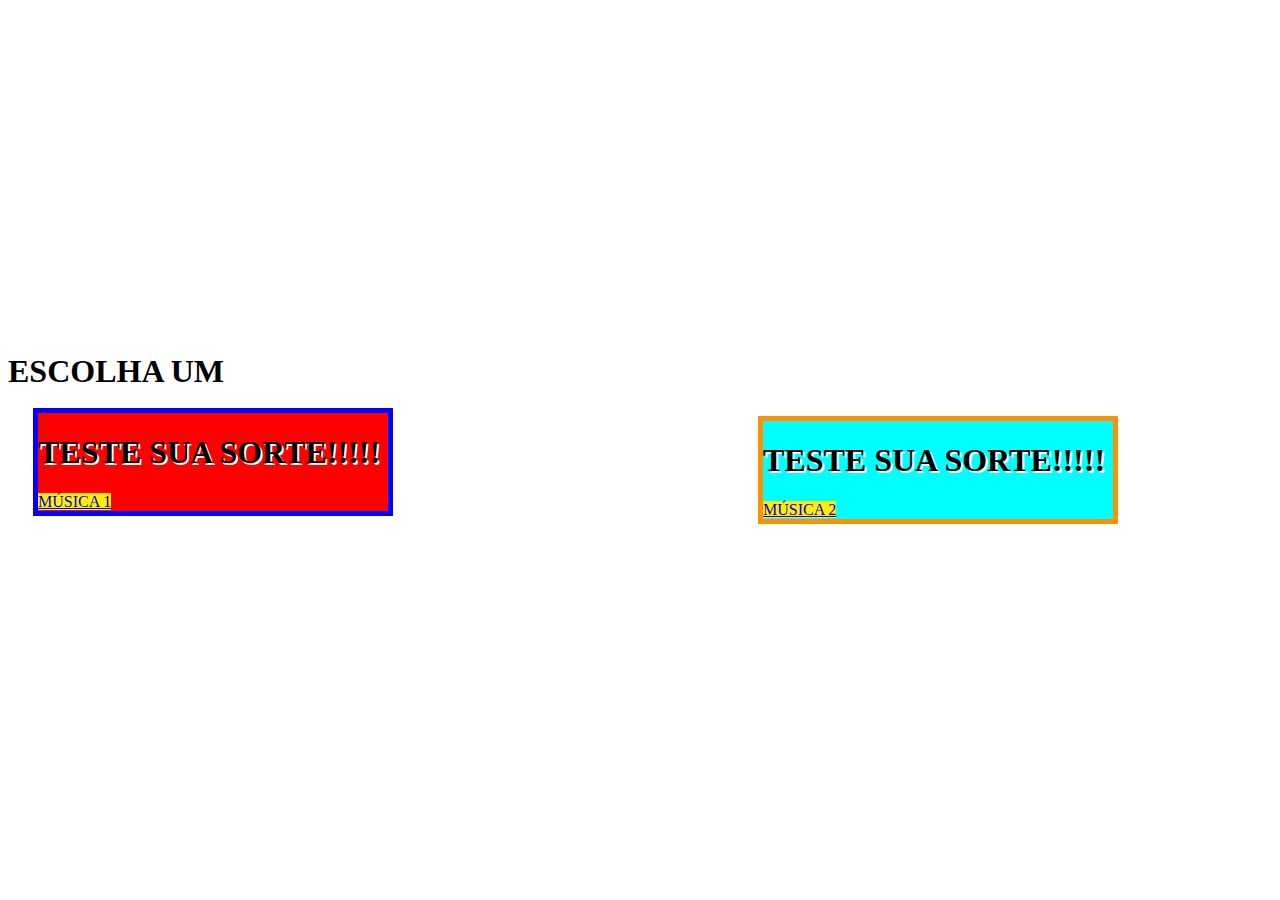
<file: index.html>
<!DOCTYPE html>
<html lang="en">

<head>
    <meta charset="UTF-8">
    <meta http-equiv="X-UA-Compatible" content="IE=edge">
    <meta name="viewport" content="width=device-width, initial-scale=1.0">
    <title>Document</title>
    <link rel="stylesheet" href="css/styile.css">
</head>
<style>

</style>
<body>

    <div id="div1">
        <h1>TESTE SUA SORTE!!!!!</h1>        
        <a href="https://www.youtube.com/watch?v=dQw4w9WgXcQ"  target="_blank">MÚSICA 1</a>
        </div>
            <div id="div4">
                <h1>TESTE SUA SORTE!!!!!</h1>
                <a href="https://www.youtube.com/watch?v=x84m3YyO2oU" target="_blank">MÚSICA 2</a>
            </div>
            <div id="div5">
                <h1>TESTE SUA SORTE!!!!!</h1>
                <a href="https://www.youtube.com/watch?v=HjGp2aJ_EMA" target="_blank">MÚSICA 3</a>
            </div>
    <div id="div6">
        <h1>ESCOLHA UM</h1>
        
    </div>

</body>
</file>
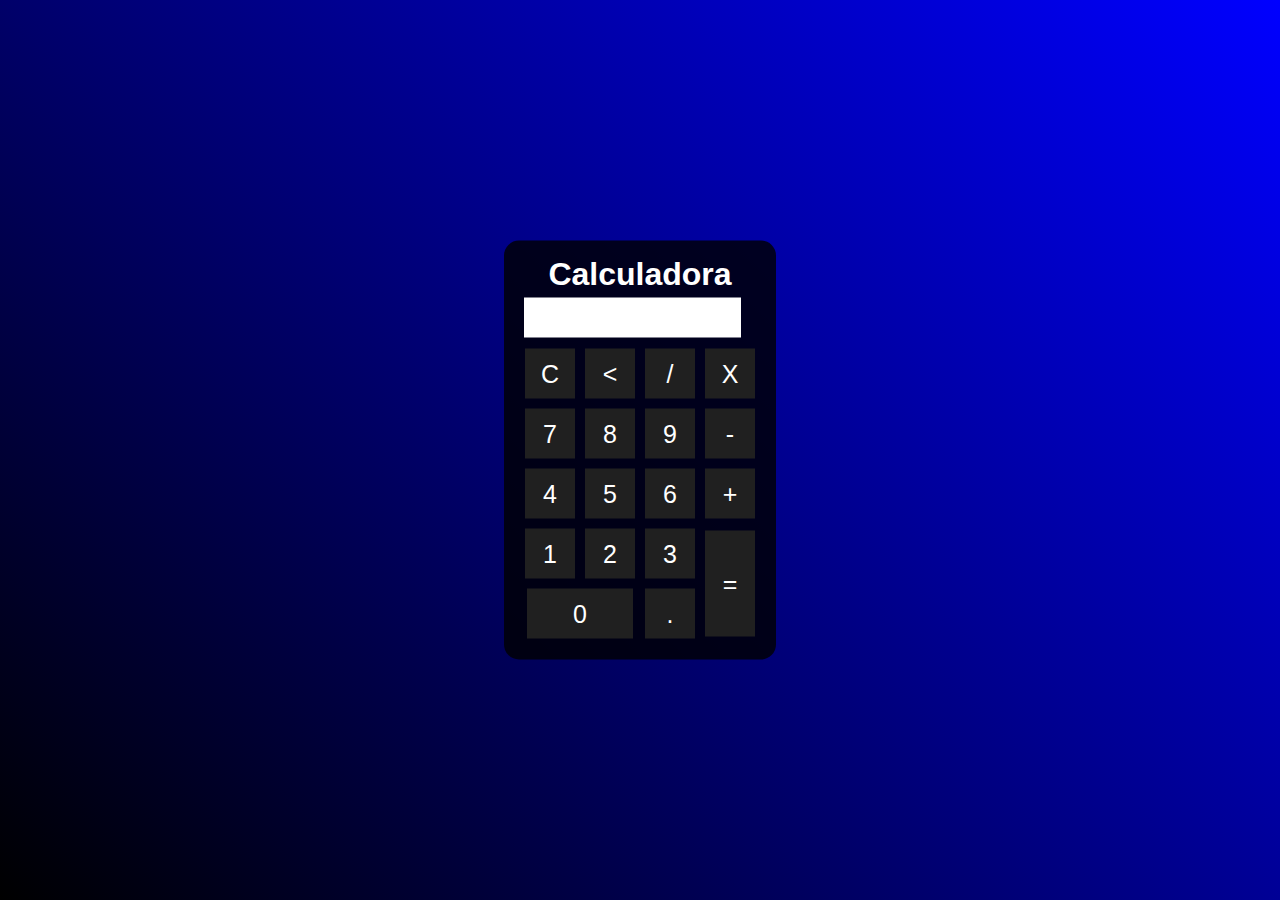
<file: calculadora.html>
<!DOCTYPE html>
<html lang="en">
<head>
    <meta charset="UTF-8">
    <meta http-equiv="X-UA-Compatible" content="IE=edge">
    <meta name="viewport" content="width=device-width, initial-scale=1.0">
    <title>Calculadora</title>
    <style>
        *{
            margin: 0;
            padding: 0;
        }
        .fundo{
            background-image: linear-gradient(45deg, black, blue);
            height: 100vh; 
            color: white;
            font-family: Arial, Helvetica, sans-serif;
            text-align: center;
        }
        .calculadora{
            position: absolute;
            background-color: rgba(0, 0, 0, 0.8);
            top: 50%;
            left: 50%;
            transform: translate(-50%,-50%);
            border-radius: 15px;
            padding: 15px;
        }
        .botao {
            margin: 4px;
            width: 50px;
            height: 50px;
            font-size: 25px;
            cursor: pointer;
            background-color: rgb(32, 32,32);
            border: none;
            color: white;
        }
        .botao:hover{
            background-color: black;
        }
        #resultado {
            background-color: white;
            width: 207px;
            height: 30px;
            margin: 5px;
            font-size: 25px;
            color: black;
            text-align: right;
            padding: 5px;
        }
    </style>
</head>
<body>
    <div class="fundo">
        <div class="calculadora">
            <h1> Calculadora </h1>
            <p id="resultado"></p>
            <table> 
                <tr>
                    <td><button class="botao" onclick="clean()">C</button></td>
                    <td><button class="botao" onclick="back()"><</button></td>
                    <td><button class="botao" onclick="insert('/')">/</button></td>
                    <td><button class="botao" onclick="insert('*')">X</button></td>
                </tr>
                <tr>
                    <td><button class="botao" onclick="insert('7')">7</button></td>
                    <td><button class="botao" onclick="insert('8')">8</button></td>
                    <td><button class="botao" onclick="insert('9')">9</button></td>
                    <td><button class="botao" onclick="insert('-')">-</button></td>
                </tr>
                <tr>
                    <td><button class="botao" onclick="insert('4')">4</button></td>
                    <td><button class="botao" onclick="insert('5')">5</button></td>
                    <td><button class="botao" onclick="insert('6')">6</button></td>
                    <td><button class="botao" onclick="insert('+')">+</button></td>
                </tr>
                <tr>
                    <td><button class="botao" onclick="insert('1')">1</button></td>
                    <td><button class="botao" onclick="insert('2')">2</button></td>
                    <td><button class="botao" onclick="insert('3')">3</button></td>
                    <td rowspan="2"><button class="botao" style="height: 106px" onclick="calcular()">=</button></td>
                </tr>
                <tr>
                    <td colspan="2"><button class="botao" style="width: 106px;" onclick="insert('0')">0</button></td>
                    <td><button class="botao" onclick="insert('.')">.</button></td>
                </tr>
            </table>
    </div>
    <script>
        function insert(num)
        {
            var numero = document.getElementById('resultado').innerHTML;
            document.getElementById('resultado').innerHTML = numero + num;
        }
        function clean()
        {
            document.getElementById('resultado').innerHTML = "";
        }
        function back()
        {
            var resultado = document.getElementById('resultado').innerHTML;
            document.getElementById('resultado').innerHTML = resultado.substring(0, resultado.length -1);
        }
        function calcular()
        {
            var resultado = document.getElementById('resultado').innerHTML;
            if(resultado)
            {
                document.getElementById('resultado').innerHTML = eval(resultado);
            }
            else
            {
                document.getElementById('resultado').innerHTML = "Digite algo"
            }
        }
    </script>

    
</body>
</html>
</file>
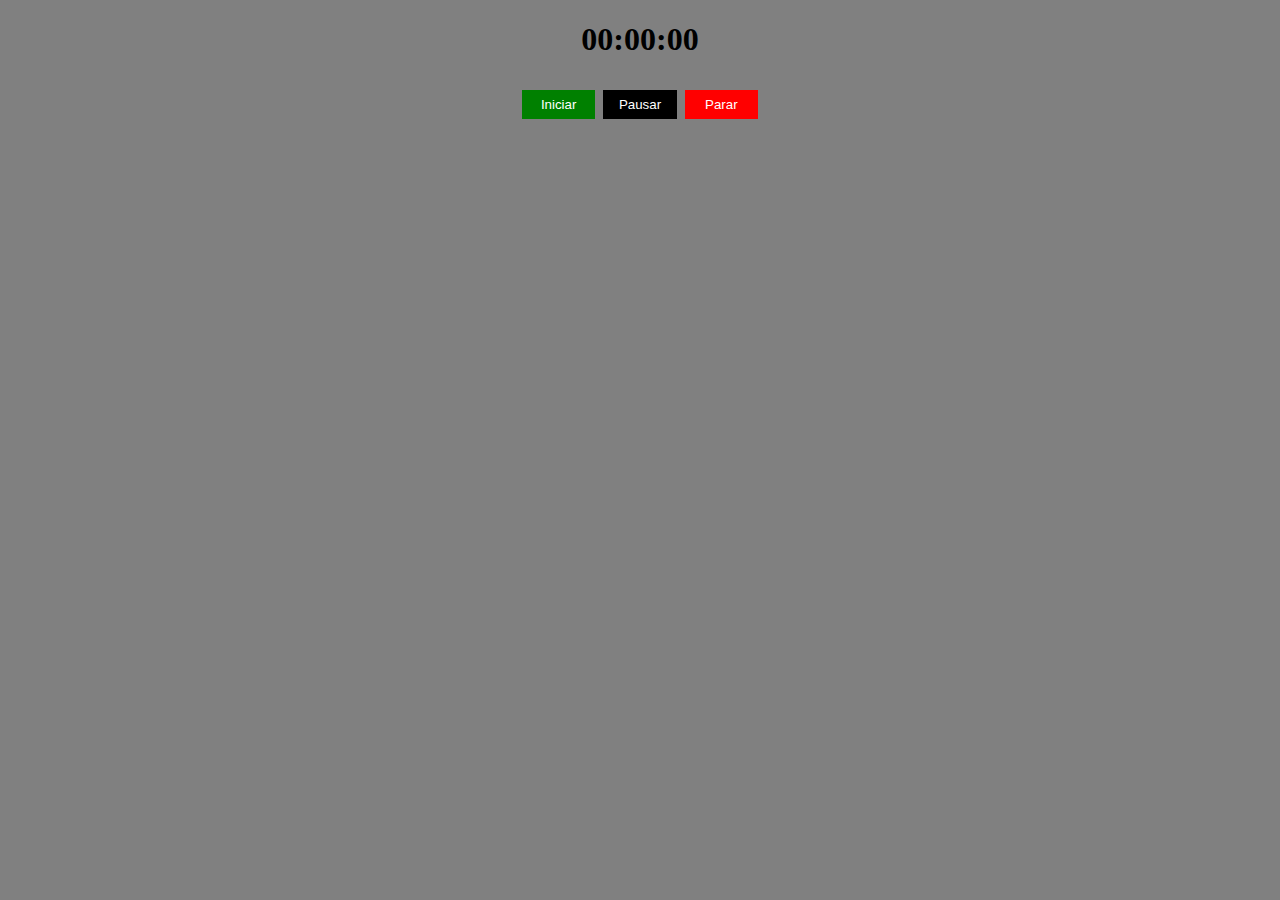
<file: cronometro.html>
<!DOCTYPE html>
<html lang="en">
<head>
    <meta charset="UTF-8">
    <meta http-equiv="X-UA-Compatible" content="IE=edge">
    <meta name="viewport" content="width=device-width, initial-scale=1.0">
    <title>Document</title>
    <link rel="stylesheet" href="cron.css">
</head>
<body>
    <div>
    <h1 id='watch'>00:00:00<h1>
    <button class="start-btn" onclick="start()">Iniciar</button>
    <button class="pause-btn" onclick="pause()">Pausar</button>
    <button class="stop-btn" onclick="stop()">Parar</button>
    </div>
    <script src="cron.js"></script>
</body>
</html>
</file>
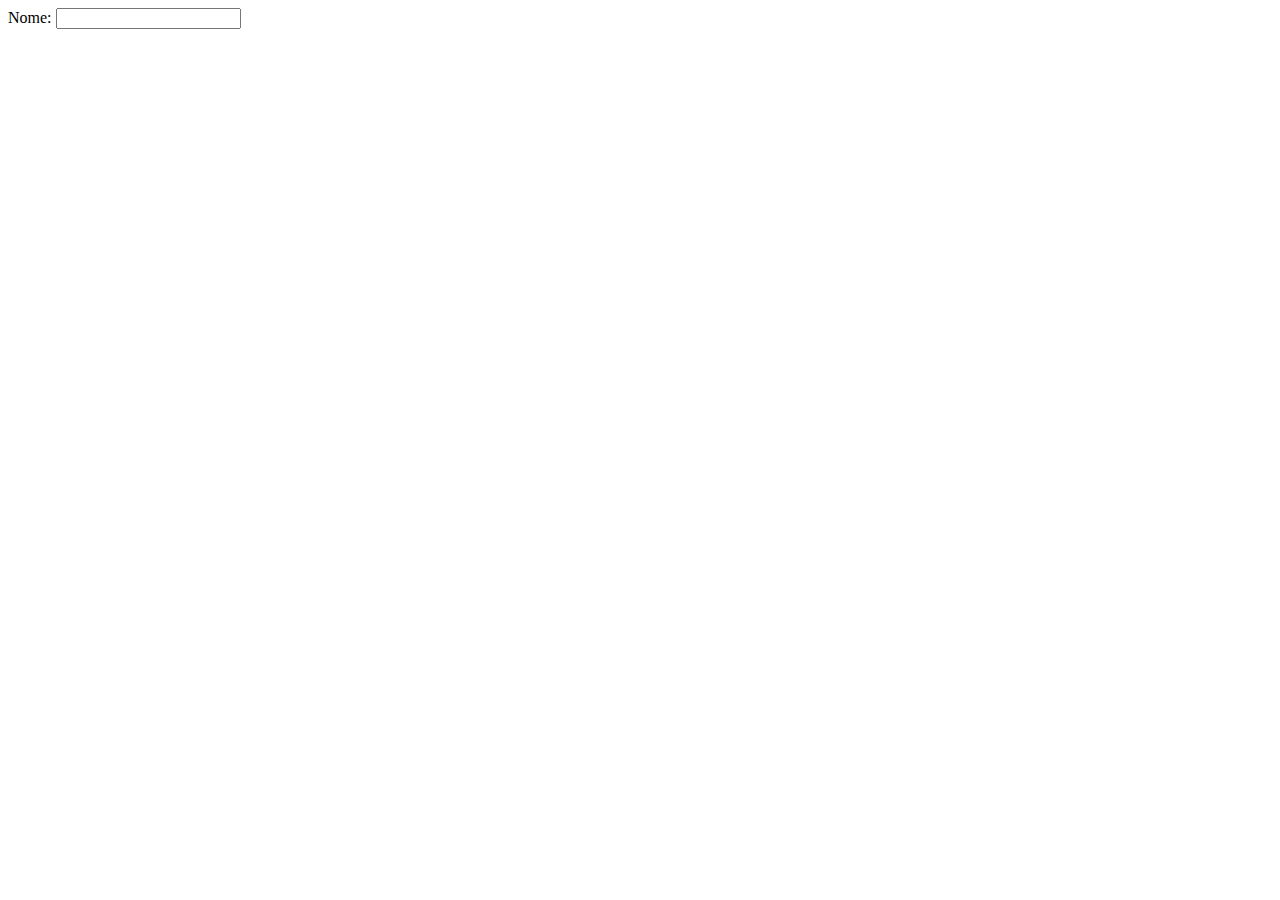
<file: formulario.html>
<!DOCTYPE html>
<html lang="en">

<head>
    <meta charset="UTF-8">
    <meta http-equiv="X-UA-Compatible" content="IE=edge">
    <meta name="viewport" content="width=device-width, initial-scale=1.0">
    <title>Forumulario</title>
</head>
<style>

</style>
<body>

<form name="Formulario" action="" method="post">

 Nome: <input type="texto" name="nome" />




 

</form>


</body>
</file>
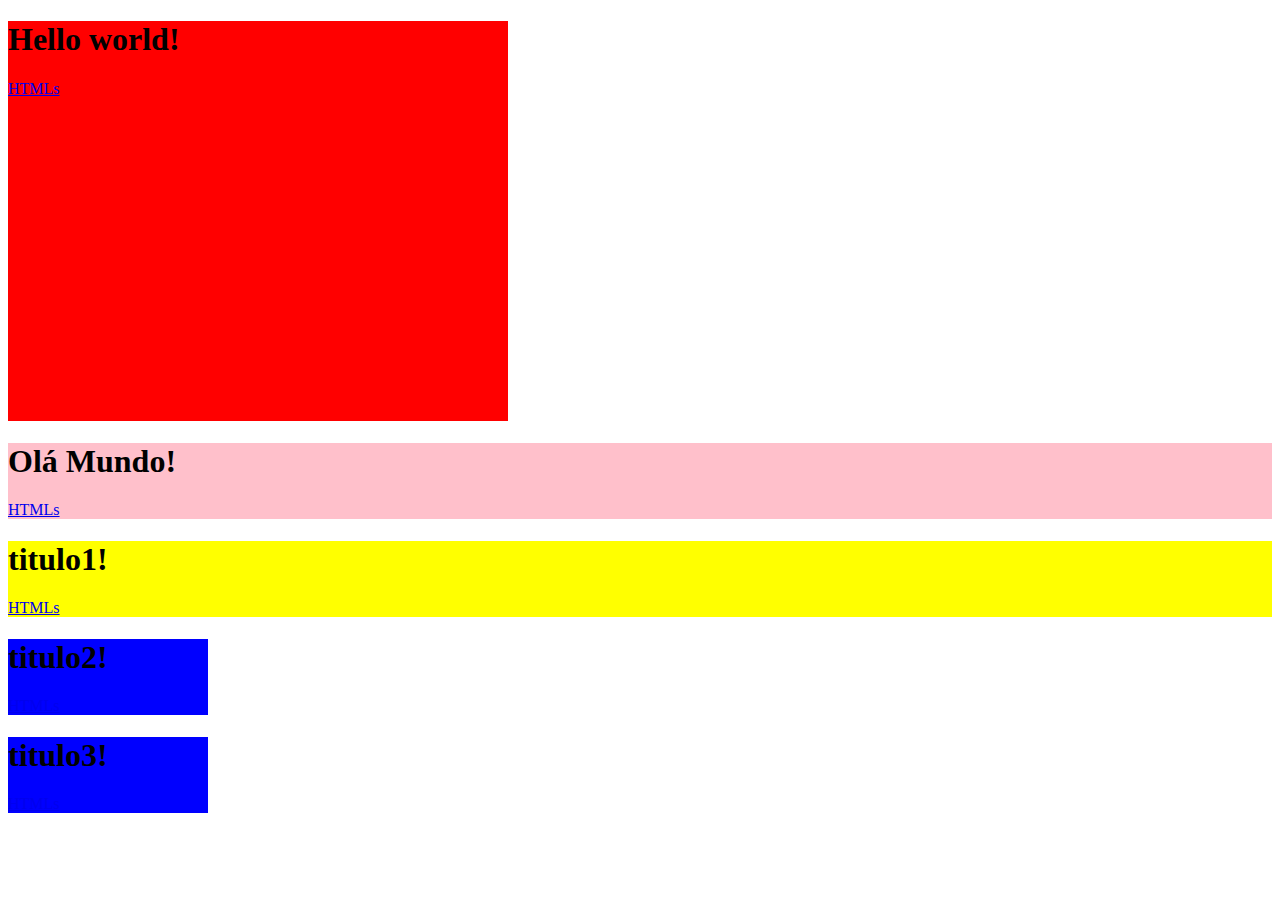
<file: index copy.html>
<!DOCTYPE html>
<html lang="en">

<head>
    <meta charset="UTF-8">
    <meta http-equiv="X-UA-Compatible" content="IE=edge">
    <meta name="viewport" content="width=device-width, initial-scale=1.0">
    <title>Document</title>
</head>
<style>
.divs   {
    background-color: blue;
    width: 200px;
}

#div1 {
    background-color: red;
    width: 500px;
    height: 400px;
}

#div2 {
    background-color: pink;
}

.divs1 {
    background-color: yellow;
}

</style>
<body>
    <div id="div1">
    <h1>Hello world!</h1>
    <a href="https://www.w3schools.com/html/default.asp" target="_blank">HTMLs</a>
    </div>

    <div id="div2">
        <h1>Olá Mundo!</h1>
        <a href="https://www.w3schools.com/html/default.asp" target="_blank">HTMLs</a>
        </div>

        <div class="divs1">
            <h1>titulo1!</h1>
            <a href="https://www.w3schools.com/html/default.asp" target="_blank">HTMLs</a>
            </div>
            
            <div class="divs">
                <h1>titulo2!</h1>
                <a href="https://www.w3schools.com/html/default.asp" target="_blank">HTMLs</a>
                </div>   
                
                <div class="divs">
                <h1>titulo3!</h1>
                <a href="https://www.w3schools.com/html/default.asp" target="_blank">HTMLs</a>
                </div>
</body>

</html>
</file>
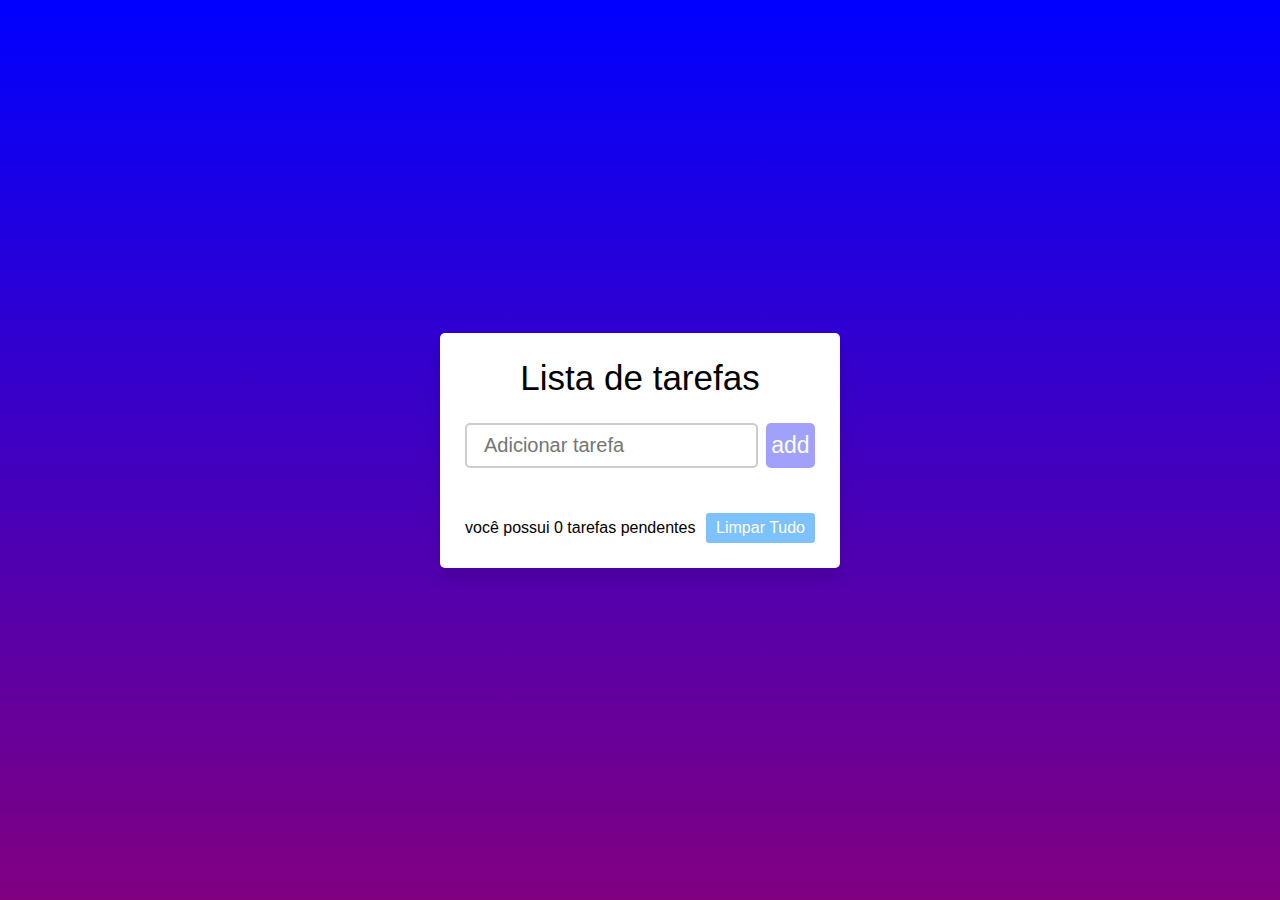
<file: lista_de_tarefas.html>
<!DOCTYPE html>
<html lang="en">
<head>
    <meta charset="UTF-8">
    <meta http-equiv="X-UA-Compatible" content="IE=edge">
    <meta name="viewport" content="width=device-width, initial-scale=1.0">
    <link rel="stylesheet" href="lista_de_tarefas.css">  
    <title>Document</title>

</head>
<body>
    <div class="container">
        <header>Lista de tarefas</header>
        <div class="campoInput">
            <input type="text" placeholder="Adicionar tarefa">
            <button>add</button>
        </div> 
        <ul class="todoList">
        </ul>
        <footer class="footer">
            <span> você possui <span class="tarefaPendente"></span> tarefas pendentes </span>
            <button> Limpar Tudo </button>
          </footer>
    </div>
    <script src="oo.js"></script>
    
</body>
</html>
</file>
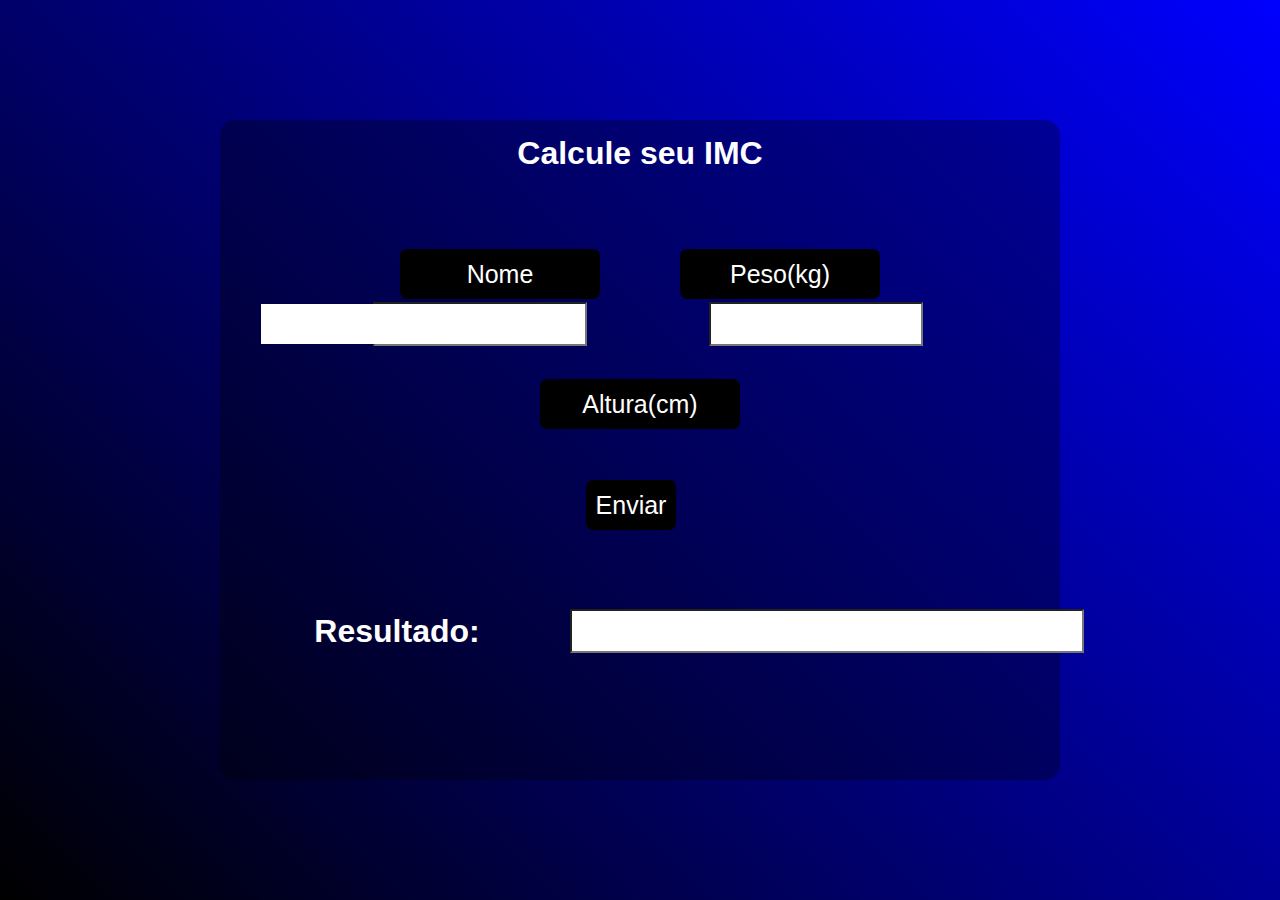
<file: treino.html>
<!DOCTYPE html>
<html lang="en">
<head>
    <meta charset="UTF-8">
    <meta http-equiv="X-UA-Compatible" content="IE=edge">
    <meta name="viewport" content="width=device-width, initial-scale=1.0">
    <link rel="stylesheet" href="treino.css">
    <script src="treino.js"></script>
    <title>IMC</title>
</head>
<body> 

    <div class="fundo">
        <h1> Calcule seu IMC</h1>
        <h1 class ="pav">Resultado:</h1>

        <table> 
            <tr>
                <button class="botao" >Nome</button>
                <button class="botao" >Peso(kg)</button>
                <button class="botao" >Altura(cm)</button>
            </tr>
           
        </table>
        <td><button class="botaoe" onclick="calcularImc()">Enviar</button></td>
    </div>
    <input type="text" id="epeso" />
    <input type="text" id="enome" />
    <input type="text" id="ealtura" />
    <input readonly type="text" id="eresultado" />
    
</body>
</html>
</file>
<file: css/styile.css>
body {
    background: url('https://c.tenor.com/MhIARALUqvAAAAAd/ednaldo-pereira-vale-nada.gif');
    background-size: cover;
    background-repeat: no-repeat;   
}

h1 {
    text-shadow: 2px 2px rgb(255, 255, 255);
  }

  a {

    background-color: #ffee00	;
}

 #div1 {
    top: 400px; 
     background-color: #ff0000	;
     position: relative;
     right: -25px;
     width: 350px;
     border: 5px solid #0400fd;
 }   
 
 #div2 { margin-top: 250px;
 }

 #div4 {
    top: 300px;
    background-color: cyan;
    position: relative;
    right: -750px;
    width: 350px;
    border: 5px solid #ff9100;
}   

#div5 {
    top: 200px;
    background-color: rgb(255, 0, 212);
    position: relative;
    right: -1400px;
    width: 350px;
    border: 5px solid #00ff15;
}
</file>
<file: cron.css>
body{
    background-color: grey;
}


div {
    text-align: center;
}
   
   button{
       height: 2.2em;
       width: 5.5em;
       border: none;
       color: white;
   }
    
   .start-btn{
       background-color: green;
   }

   .pause-btn{
    background-color: black;
}

.stop-btn{
    background-color: red;
}
</file>
<file: lista_de_tarefas.css>
*{
    margin: 0;
    padding: 0;
    box-sizing: border-box;
    font-family: sans-serif;
}
body{
    width: 100%;
    min-height: 100vh;
    padding: 10px;
    background-image: linear-gradient(blue, purple 100%);
    display: flex;
    align-items: center;
    justify-content: center;
}
.container{
    background: white;
    width: 100%;
    max-width: 400px;
    width: 100%;
    padding: 25px;
    border-radius: 5px;
    box-shadow: 0px 10px 15px rgba(0, 0, 0, 0.1);
}
.container header{
    font-size: 35px;
    font-weight: 500;
    text-align: center;
}
.container .campoInput{
    margin: 25px 0;
    width: 100%;
    display: flex;
    height: 45px;
}
.campoInput input{
    width: 85%;
    height: 100%;
    outline: none;
    border-radius: 5px;
    border: 2px solid #ccc;
    font-size: 20px;
    padding-left: 17px;
    transition: all 0.5s;
}
.campoInput input:focus{
    border-color: blue;
}
.campoInput button{
    width: 50px;
    height: 100%;
    border: none;
    color: rgb(255, 255, 255);
    margin-left: 8px;
    font-size: 23px;
    outline: none;
    background: rgb(69, 69, 248);
    cursor: pointer;
    border-radius: 5px;
    opacity: 0.5;
    pointer-events: none;
    transition: all 0.3s;
}

.campoInput button.active{
    opacity: 1;
     pointer-events: auto;
}

.container .todoList{
    max-height: 250px;
    overflow-y: auto;
 }
 .todoList li{
    position: relative;
    list-style: none;
    margin-bottom: 8px;
    background: #f2f2f2;
    border-radius: 3px;
    padding: 10px 15px;
    cursor: default;
    overflow: hidden;
    word-wrap: break-word;
}
.todoList li .icon{
    position: absolute;
    right: -45px;
    top: 50%;
    transform: translateY(-50%);
    background: #e74c3c;
    width: 45px;
    text-align: center;
    color: #fff;
    padding: 10px 15px;
    border-radius: 0 3px 3px 0;
    cursor: pointer;
    transition: all 0.2s;
}
.todoList li:hover .icon{
    right: 0px;
}
.container .footer{
    display: flex;
    width: 100%;
    margin-top: 20px;
    align-items: center;
    justify-content: space-between;
}
.footer button{
    padding: 6px 10px;
    border-radius: 3px;
    border: none;
    outline: none;
    color: #fff;
    font-weight: 400;
    font-size: 16px;
    margin-left: 5px;
    background: #0084ff;
    cursor: pointer;
    user-select: none;
    opacity: 0.5;
    pointer-events: none;
    transition: all 0.3s;
}
.footer button.active{
    opacity: 1;
    pointer-events: auto;
}
</file>
<file: treino.css>
*{
    margin: 0;
    padding: 0;
}

body {
    background-image: linear-gradient(45deg, black, blue);
            height: 100vh; 
            color: white;
            font-family: Arial, Helvetica, sans-serif;
            text-align: center;
}   

.botao {
    text-align: center;
    margin: 40px;
    width: 200px;
    height: 50px;
    font-size: 25px;
    background-color: rgb(0, 0, 0);
    border: none;
    color: white;
    border-radius: 7px;
}

.botaoe {  
    position: absolute; 
    margin: 30px;
    width: 90px;
    height: 50px;
    font-size: 25px;
    cursor: pointer;
    background-color: rgb(0, 0, 0);
    border: none;
    color: white;
    border-radius: 7px;
    top: 50%;
    left: 40%;
}

.botaoe:hover{
    background-color: rgb(255, 255, 255);
    color: black;
}

.fundo{
    height: 70vh;
    width: 90vh;
    position: absolute;
    background-color: rgba(0, 0, 0, 0.3);
    top: 50%;
    left: 50%;
    transform: translate(-50%,-50%);
    border-radius: 15px;
    padding: 15px;
}
#enome {
    position: relative;
    background-color: rgb(255, 255, 255);
    width: 200px;
    border: none;
    height: 30px;
    margin: 5px;
    font-size: 25px;
    color: black;
    padding: 5px;
    top: 33%;
    left: -0.8%;
}

#epeso {
    position: relative;
    background-color: rgb(255, 255, 255);
    width: 200px;
    height: 30px;
    margin: 5px;
    font-size: 25px;
    color: black;
    padding: 5px;
    top: 33%;
    left: 25.8%;
}   
#ealtura {
    position: relative;
    background-color: rgb(255, 255, 255);
    width: 200px;
    height: 30px;
    margin: 5px;
    font-size: 25px;
    color: black;
    padding: 5px;
    top: 33%;
    left: 16.7%;
} 

#eresultado {
    position: relative;
    background-color: rgb(255, 255, 255);
    width: 500px;
    height: 30px;
    margin: 5px;
    font-size: 25px;
    color: black;
    padding: 5px;
    top: 67.1%;
    left: -12%;
}

.pav{
    position: relative;
    top: 70%;
    left: -30%;
}
</file>
